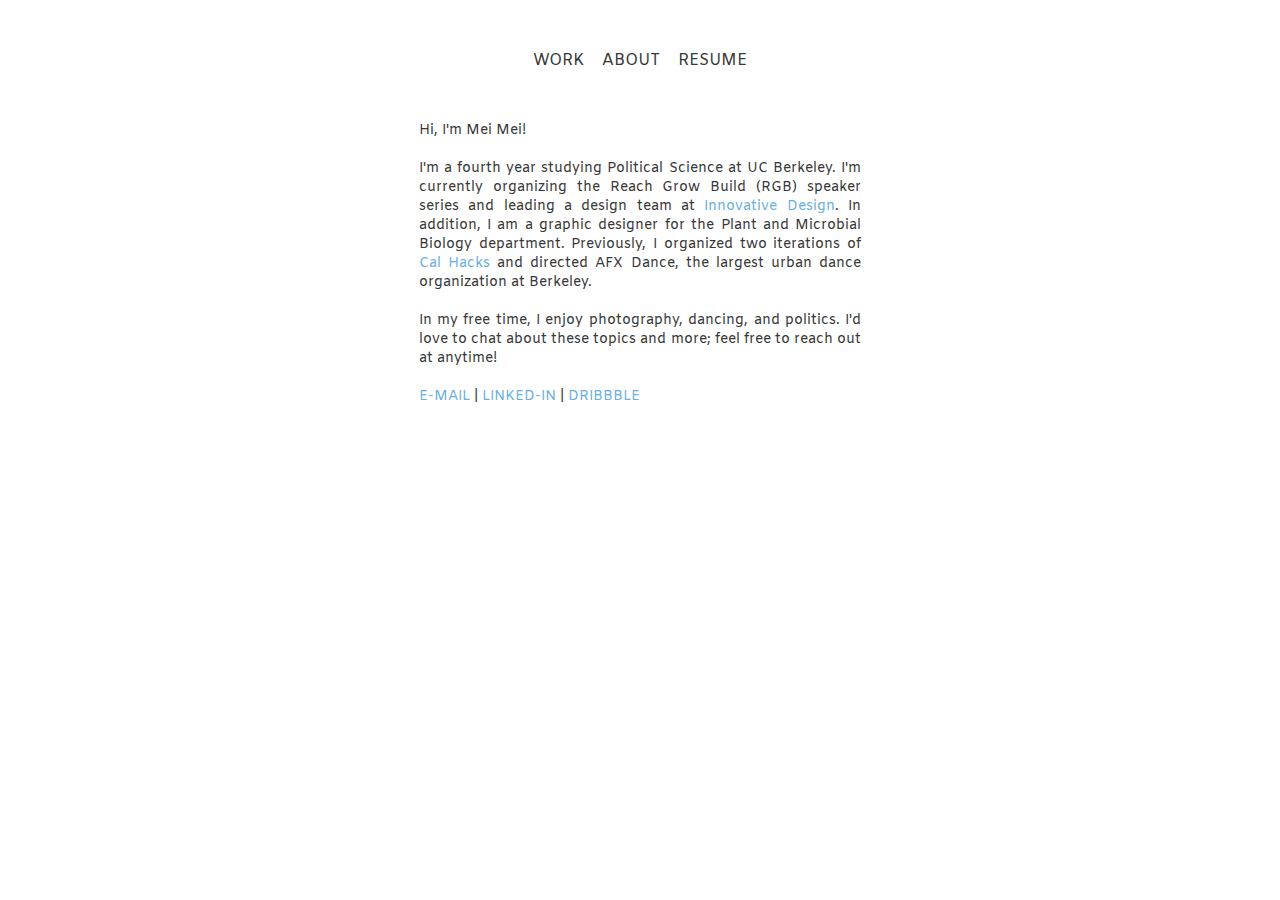
<file: about.html>
<!DOCTYPE html>
<html>
  <head>
    <link rel = "stylesheet" type = "text/css" href = "css/about.css">			

    <meta name="viewport" content="initial-scale=1">	
    <link href="https://fonts.googleapis.com/css?family=Amiko" rel="stylesheet">
    <link href="https://fonts.googleapis.com/css?family=Slabo+27px" rel="stylesheet">


    <title>Mei Mei - About</title>
  </head>
  <body>
    <div class = "body-wrapper">
      <div class = "navigation">
        <a href = "index.html"><div class = "work">WORK</div></a>
        <div class = "space"></div>
        <a href = "about.html"><div class = "about">ABOUT</div></a>
        <div class = "space"></div>
        <a target = "_blank" href = "assets/resume.pdf"><div class = "resume"> RESUME</div></a>
      </div>

            <div class = "text">Hi, I'm Mei Mei! <br><br>I'm a fourth year studying Political Science at UC Berkeley. I'm currently organizing the Reach Grow Build (RGB) speaker series and leading a design team at  <a class = "links" href ="https://innovativedesign.club" target = "_blank">Innovative Design</a>. In addition, I am a graphic designer for the Plant and Microbial Biology department. Previously, I organized two iterations of <a class = "links" href = "https://calhacks.io/" target = "_blank">Cal Hacks</a> and directed AFX Dance, the largest urban dance organization at Berkeley. <br><br> In my free time, I enjoy photography, dancing, and politics. I'd love to chat about these topics and more; feel free to reach out at anytime! <br><br> 
            <a class = "links" href ="mailto: mmei@berkeley.edu" target = "_blank">E-MAIL</a> | 
            <a class = "links" href ="http://linkedin.com/in/memei" target = "_blank">LINKED-IN</a> | 
            <a class = "links" href ="http://dribbble.com/meis" target = "_blank">DRIBBBLE</a>
            </div>
        </div>



  </body>
</html>
</file>
<file: css/about.css>
/* Highlights and Transitions*/
::selection {
  background: #C1F3F0; /* WebKit/Blink Browsers */
}
::-moz-selection {
  background: #C1F3F0; /* Gecko Browsers */
}

/* Transition Key Frames */
@keyframes fadein {
    from { opacity: 0; }
    to   { opacity: 1; }
}

/* Firefox < 16 */
@-moz-keyframes fadein {
    from { opacity: 0; }
    to   { opacity: 1; }
}

/* Safari, Chrome and Opera > 12.1 */
@-webkit-keyframes fadein {
    from { opacity: 0; }
    to   { opacity: 1; }
}

/* Internet Explorer */
@-ms-keyframes fadein {
    from { opacity: 0; }
    to   { opacity: 1; }
}

/* Opera < 12.1 */
@-o-keyframes fadein {
    from { opacity: 0; }
    to   { opacity: 1; }
}
/* Responsive layout - when the screen is less than 600px wide, make the two columns stack on top of each other instead of next to each other */
@media (max-width: 600px) {
    .column {
        width: 100%;
    }
}
/* Highlights and Transitions End*/

body {
	font-family: 'Amiko', sans-serif;
	color: #383737;
}

a{
	text-decoration: none;	
	color: #383737;
}

a:visited{
	color: #383737;
}

.text .links{
	color: #6BB0E0;
}

.body-wrapper{
	width: 70%;
	margin-left: auto;
	margin-right: auto;
	margin-top: 50px;
}



/* ---------------------------- */

.navigation{
	text-align: center;
}


.work{
	display: inline-block;
	font-size: 16px;
}

.work:hover{
	color: #6BB0E0;
	cursor: pointer;
}

.space{
	display: inline-block;
	width: 10px;
}

.about{
	display: inline-block;
	font-size: 16px;
}

.about:hover{
	color: #6BB0E0;
	cursor: pointer;
}
.space{
	display: inline-block;
	width: 10px;
}

.resume{
	display: inline-block;
	font-size: 16px;
}

.resume:hover{
	color: #6BB0E0;
	cursor: pointer;
}

/* ---------------------------- */

.text{
	width: 50%;
	margin-top: 50px;
	font-size: 14px;
	margin-left: auto;
	margin-right: auto;
	text-align: justify;
}
.row {
	width: 50%;
	margin-top: 20px;
	margin-left: auto;
	margin-right: auto;
	text-align: center;
}
.column2 {
	float: left;
	width: 33.3%;
	margin-left: auto;
	margin-right: auto;
}
.button{
	width: 100px;
	margin-left: auto;
	margin-right: auto;
	padding-top: 8px;
	padding-bottom: 8px;
	text-align: center;
	font-size: 12px;
	margin-top: 10px;
	margin-bottom: 10px;
	border: 1px solid #383737;
	background-color: #383737;
	color: white;
}

.button:hover{
	cursor: pointer;
	border: 1px solid #777777;
	background-color: #777777;
	color: white;	
    -webkit-transition: .5s;		
}
.clearfix{
    clear:both
}
</file>
